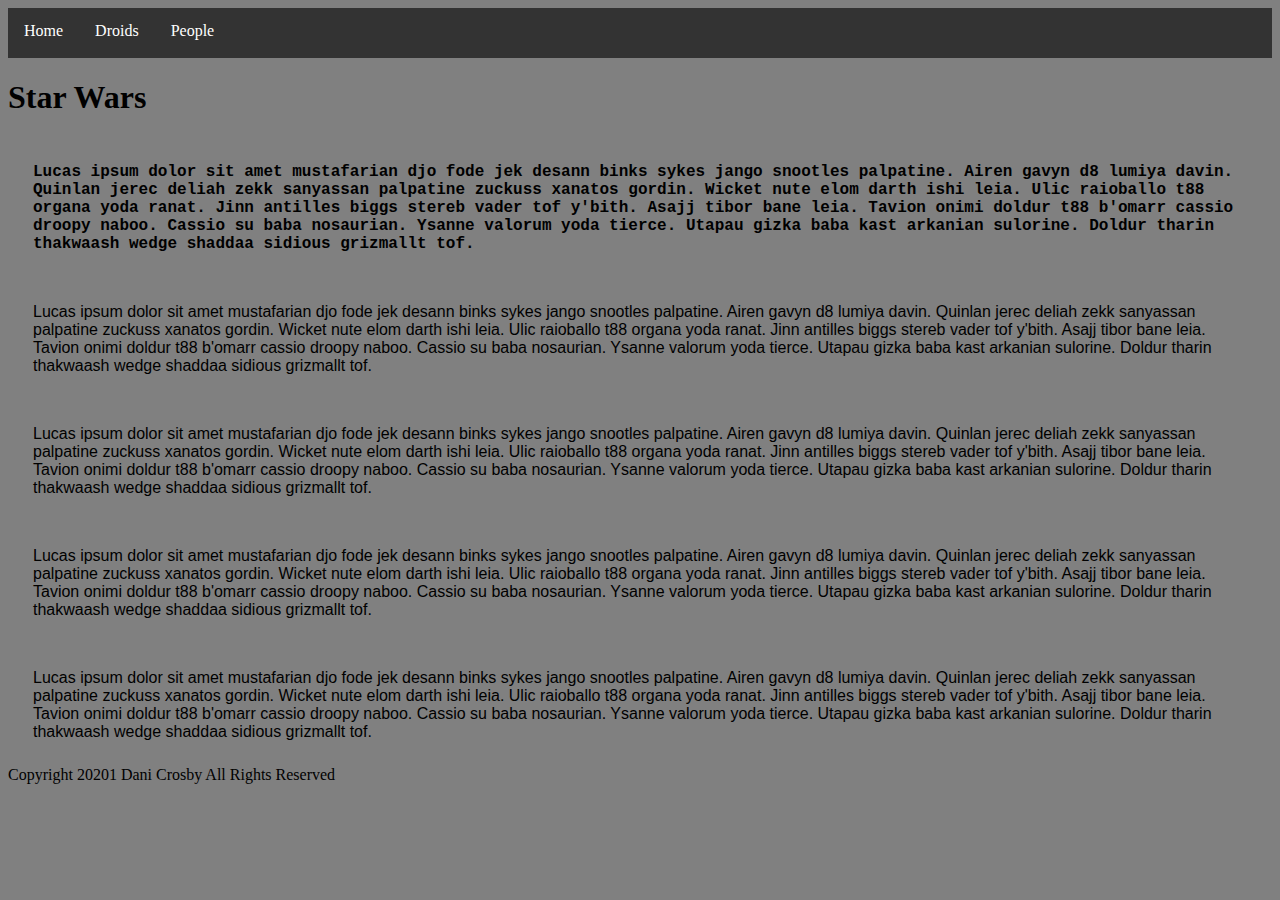
<file: index.html>
<!DOCTYPE html>
<html lang="en">
  <head>
    <meta charset="UTF-8" />
    <meta name="viewport" content="width=device-width, initial-scale=1.0" />
    <link rel="stylesheet" href="main.css" />
    <title>People</title>
  </head>
  <body>
    <header>
      <div class="navigation">
        <ul>
          <li class="nav-item"><a href="./index.html"> Home </a></li>
          <li class="nav-item"><a href="./droids.html"> Droids </a></li>
          <li class="nav-item"><a href="./people.html"> People </a></li>
        </ul>
      </div>
    </header>
    <h1>Star Wars</h1>

    <article>
      <section class="section-1">
        Lucas ipsum dolor sit amet mustafarian djo fode jek desann binks sykes
        jango snootles palpatine. Airen gavyn d8 lumiya davin. Quinlan jerec
        deliah zekk sanyassan palpatine zuckuss xanatos gordin. Wicket nute elom
        darth ishi leia. Ulic raioballo t88 organa yoda ranat. Jinn antilles
        biggs stereb vader tof y'bith. Asajj tibor bane leia. Tavion onimi
        doldur t88 b'omarr cassio droopy naboo. Cassio su baba nosaurian. Ysanne
        valorum yoda tierce. Utapau gizka baba kast arkanian sulorine. Doldur
        tharin thakwaash wedge shaddaa sidious grizmallt tof.
      </section>

      <section class="section-2">
        Lucas ipsum dolor sit amet mustafarian djo fode jek desann binks sykes
        jango snootles palpatine. Airen gavyn d8 lumiya davin. Quinlan jerec
        deliah zekk sanyassan palpatine zuckuss xanatos gordin. Wicket nute elom
        darth ishi leia. Ulic raioballo t88 organa yoda ranat. Jinn antilles
        biggs stereb vader tof y'bith. Asajj tibor bane leia. Tavion onimi
        doldur t88 b'omarr cassio droopy naboo. Cassio su baba nosaurian. Ysanne
        valorum yoda tierce. Utapau gizka baba kast arkanian sulorine. Doldur
        tharin thakwaash wedge shaddaa sidious grizmallt tof.
      </section>

      <section class="section-3">
        Lucas ipsum dolor sit amet mustafarian djo fode jek desann binks sykes
        jango snootles palpatine. Airen gavyn d8 lumiya davin. Quinlan jerec
        deliah zekk sanyassan palpatine zuckuss xanatos gordin. Wicket nute elom
        darth ishi leia. Ulic raioballo t88 organa yoda ranat. Jinn antilles
        biggs stereb vader tof y'bith. Asajj tibor bane leia. Tavion onimi
        doldur t88 b'omarr cassio droopy naboo. Cassio su baba nosaurian. Ysanne
        valorum yoda tierce. Utapau gizka baba kast arkanian sulorine. Doldur
        tharin thakwaash wedge shaddaa sidious grizmallt tof.
      </section>

      <section class="section-4">
        Lucas ipsum dolor sit amet mustafarian djo fode jek desann binks sykes
        jango snootles palpatine. Airen gavyn d8 lumiya davin. Quinlan jerec
        deliah zekk sanyassan palpatine zuckuss xanatos gordin. Wicket nute elom
        darth ishi leia. Ulic raioballo t88 organa yoda ranat. Jinn antilles
        biggs stereb vader tof y'bith. Asajj tibor bane leia. Tavion onimi
        doldur t88 b'omarr cassio droopy naboo. Cassio su baba nosaurian. Ysanne
        valorum yoda tierce. Utapau gizka baba kast arkanian sulorine. Doldur
        tharin thakwaash wedge shaddaa sidious grizmallt tof.
      </section>

      <section class="section-4">
        Lucas ipsum dolor sit amet mustafarian djo fode jek desann binks sykes
        jango snootles palpatine. Airen gavyn d8 lumiya davin. Quinlan jerec
        deliah zekk sanyassan palpatine zuckuss xanatos gordin. Wicket nute elom
        darth ishi leia. Ulic raioballo t88 organa yoda ranat. Jinn antilles
        biggs stereb vader tof y'bith. Asajj tibor bane leia. Tavion onimi
        doldur t88 b'omarr cassio droopy naboo. Cassio su baba nosaurian. Ysanne
        valorum yoda tierce. Utapau gizka baba kast arkanian sulorine. Doldur
        tharin thakwaash wedge shaddaa sidious grizmallt tof.
      </section>
    </article>

    <footer>Copyright 20201 Dani Crosby All Rights Reserved</footer>
    <script src="main.js"></script>
  </body>
</html>
</file>
<file: main.css>
body {
  background-color: grey;
}

ul {
  list-style-type: none;
  margin: 0;
  padding: 0;
  background-color: #333;
  height: 50px;
}

li {
  float: left;
}

li a {
  display: block;
  color: white;
  text-align: center;
  padding: 14px 16px 14px 16px;
  text-decoration: none;
}

li a:hover {
  background-color: lightgrey;
  color: purple;
}

section {
  padding: 25px;
  font-family: Arial, Helvetica, sans-serif
}

.section-1 {
  font-family:'Courier New', Courier, monospace;
  font-weight: bold;
}

/* article {
  display: flex;
  flex-flow: row wrap;
  width: 400px;
} */


/* THIS IS THE DROID CARD CONTAINER */

.card-container {
  display: flex;
  flex-flow: row wrap;
  padding: 5px;
}

.card {
  margin: 10px;
  border: 1px solid black;
}

.card img {
  height: 300px;
}

.card h2 {
  text-align: center;
  background: white;
}


/* THIS IS THE PEOPLE CONTAINER */

.card-container-people {
  display: flex;
  flex-flow: row wrap;
  padding: 5px;
}

.card-people {
  margin: 10px;
  border: 1px solid black;
}

.card-people img {
  height: 400px;
}

.card-people h2 {
  text-align: center;
  background: white;
}
</file>
